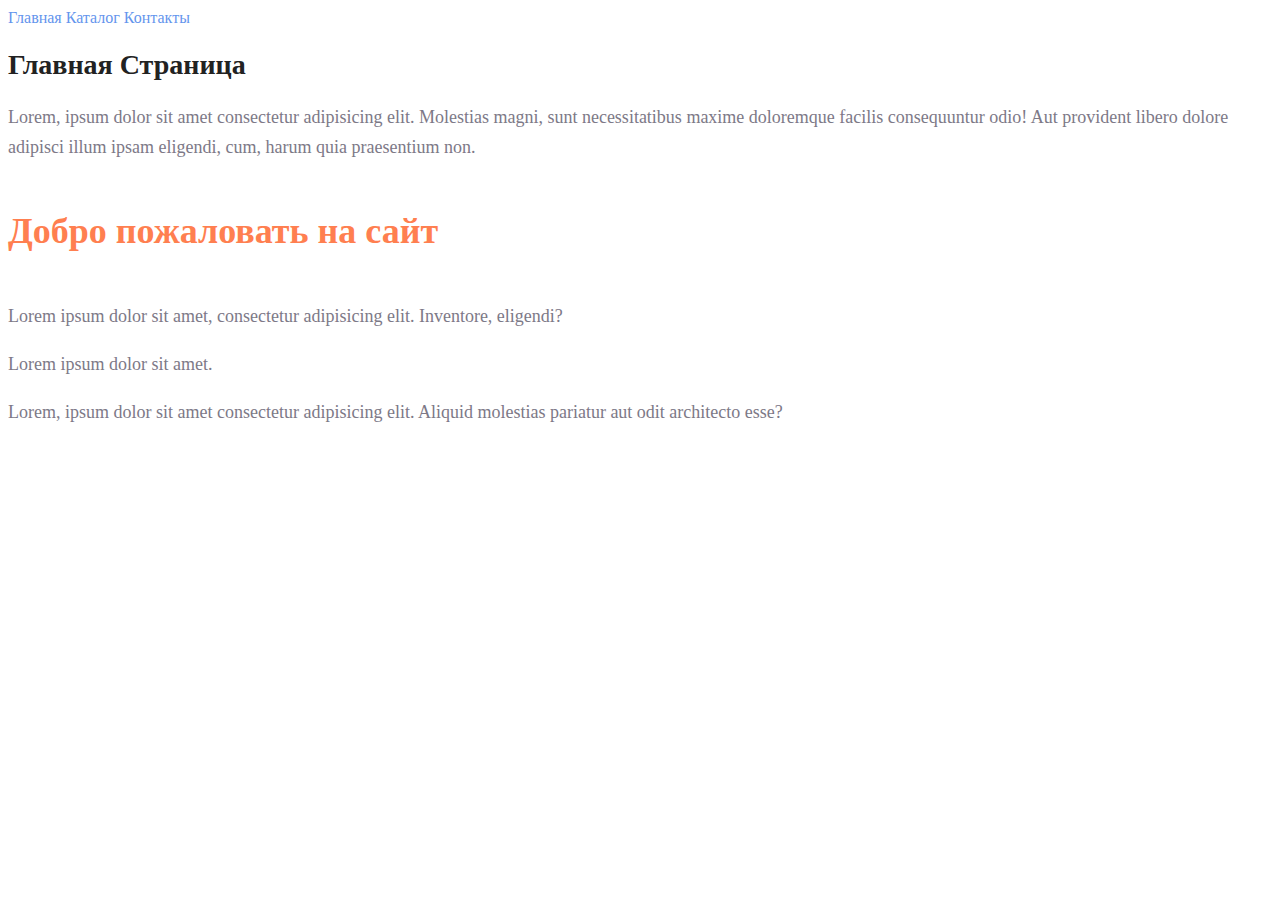
<file: index.html>
<!DOCTYPE html>
<html lang="en">
<head>
    <meta charset="UTF-8">
    <meta name="viewport" content="width=device-width, initial-scale=1.0">
    <title>Document</title>
    <link rel="stylesheet" href="style.css">
</head>
<body>
    <a class="navigation" href="#">Главная</a>
    <a class="navigation" href="catalog/catalog.html">Каталог</a>
    <a class="navigation" href="#">Контакты</a>
    <h1 class="heading_h1">Главная Страница</h1>
    <p class="text">Lorem, ipsum dolor sit amet consectetur adipisicing elit. Molestias magni, sunt necessitatibus maxime doloremque facilis consequuntur odio! Aut provident libero dolore adipisci illum ipsam eligendi, cum, harum quia praesentium non.</p>
    <h2 class="heading_h2">Добро пожаловать на сайт</h2>
    <p class="text">Lorem ipsum dolor sit amet, consectetur adipisicing elit. Inventore, eligendi?</p>
    <p class="text">Lorem ipsum dolor sit amet.</p>
    <p class="text">Lorem, ipsum dolor sit amet consectetur adipisicing elit. Aliquid molestias pariatur aut odit architecto esse?</p>
</body>
</html>
</file>
<file: style.css>
a {
    text-decoration: none;
}

.navigation {
    color: cornflowerblue;
    font-size: 16px;
    line-height: 20px;
}

.heading_h1 {
    color: #222222;
    font-size: 28px;
    line-height: 36px;
    font-weight: bold;
}

.text {
    font-style: normal;
    font-weight: 300;
    font-size: 18px;
    line-height: 30px;
    color: #7D7987;
}

.heading_h2 {
    color: coral;
    font-style: normal;
    font-weight: 700;
    font-size: 36px;
    line-height: 80px;
}
</file>
